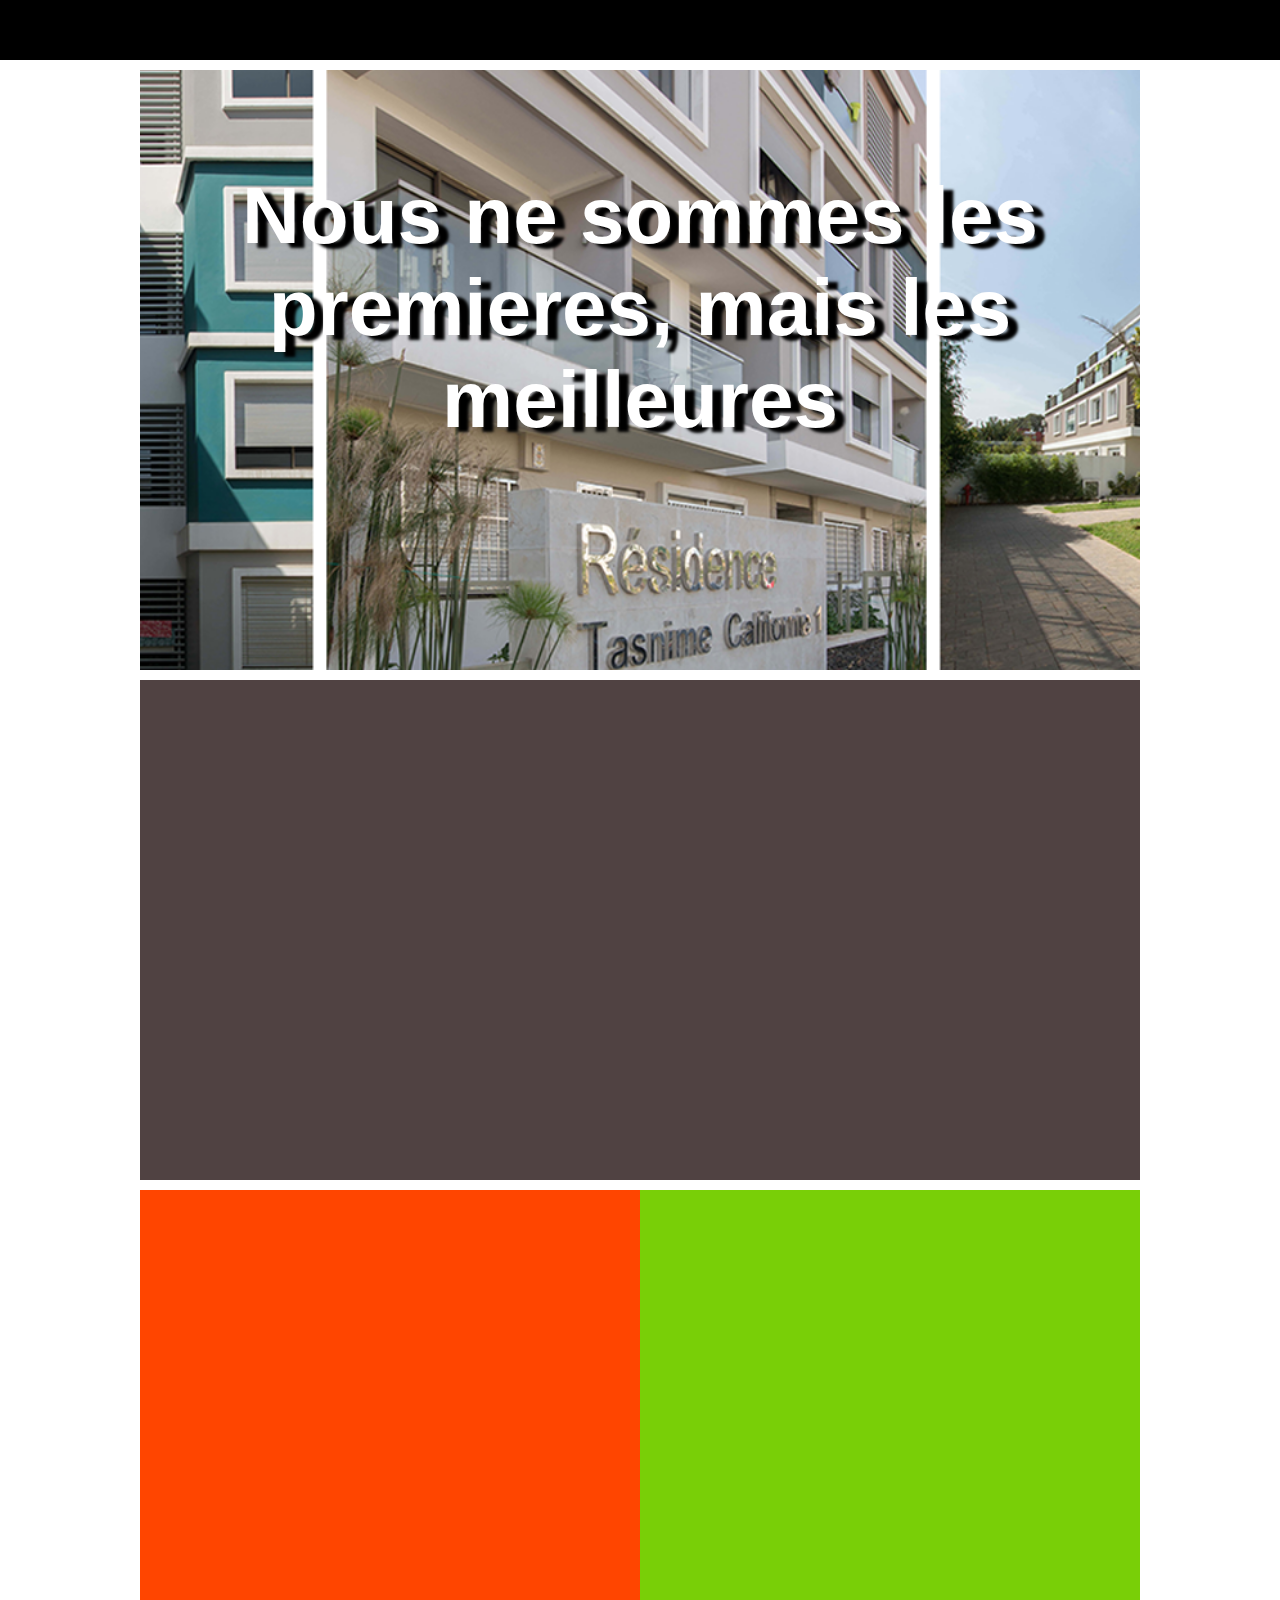
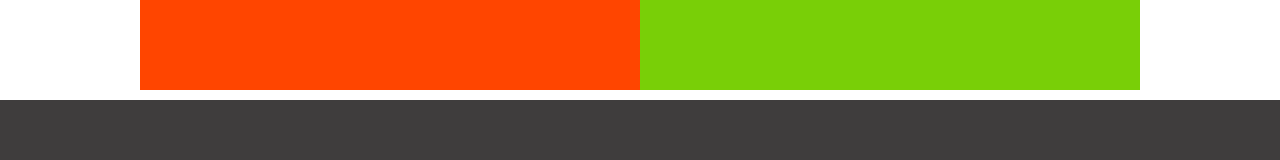
<file: css/s3/index.html>
<!DOCTYPE html>
<html lang="en">
  <head>
    <meta charset="UTF-8" />
    <meta name="viewport" content="width=device-width, initial-scale=1.0" />
    <meta http-equiv="X-UA-Compatible" content="ie=edge" />
    <title>wireframe</title>
    <link rel="stylesheet" href="style.css" />
  </head>
  <body>
    <div id="entete"></div>
    <div id="banner">
      <h2>Nous ne sommes les premieres, mais les meilleures</h2>
    </div>
    <div id="apropos"></div>

    <div id="contact">
      <div id="map"></div>
      <div id="coordonnees"></div>
    </div>
    <div id="pied"></div>
  </body>
</html>
</file>
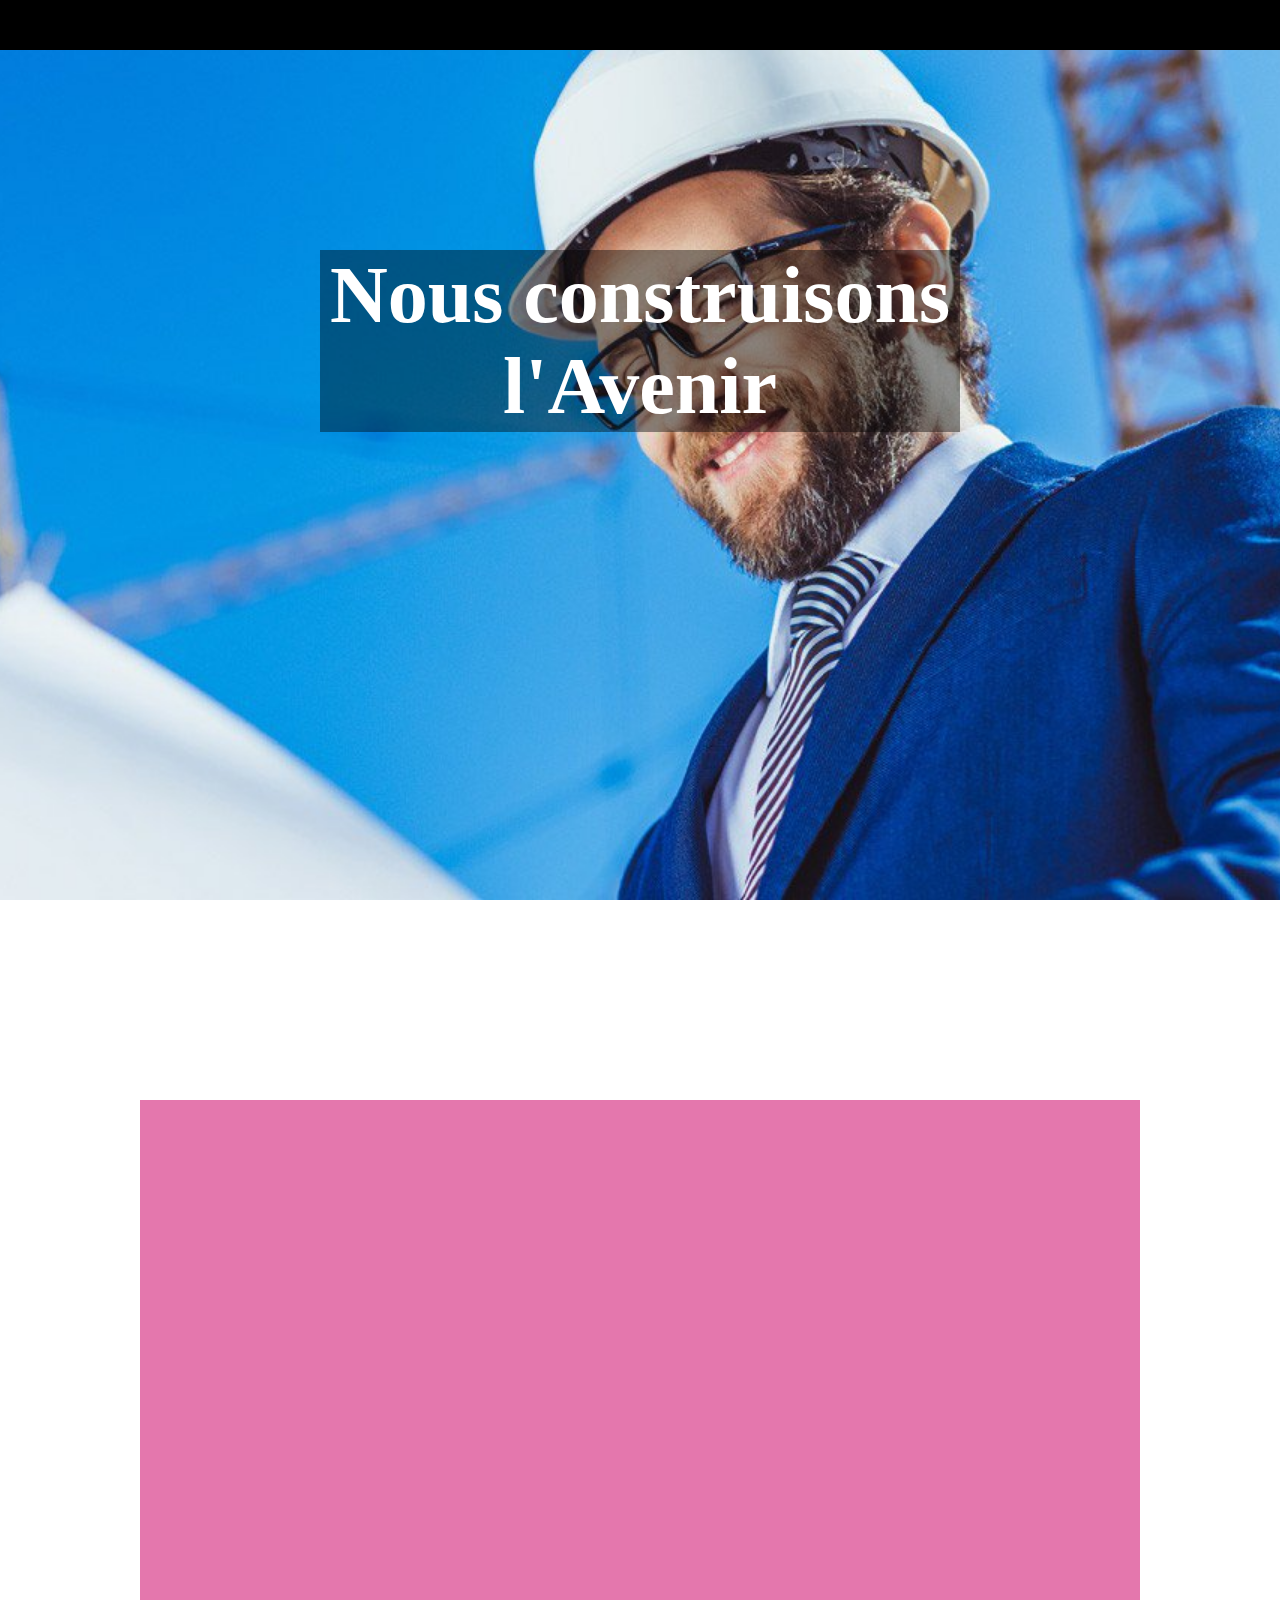
<file: css/s4/index.html>
<!DOCTYPE html>
<html lang="en">
  <head>
    <meta charset="UTF-8" />
    <meta name="viewport" content="width=device-width, initial-scale=1.0" />
    <meta http-equiv="X-UA-Compatible" content="ie=edge" />
    <title>zoning</title>
    <link rel="stylesheet" href="zoning.css" />
  </head>
  <body>
    <div id="entete"></div>
    <div id="banner">
      <h1>Nous construisons l'Avenir</h1>
    </div>
    <div id="about"></div>
  </body>
</html>
</file>
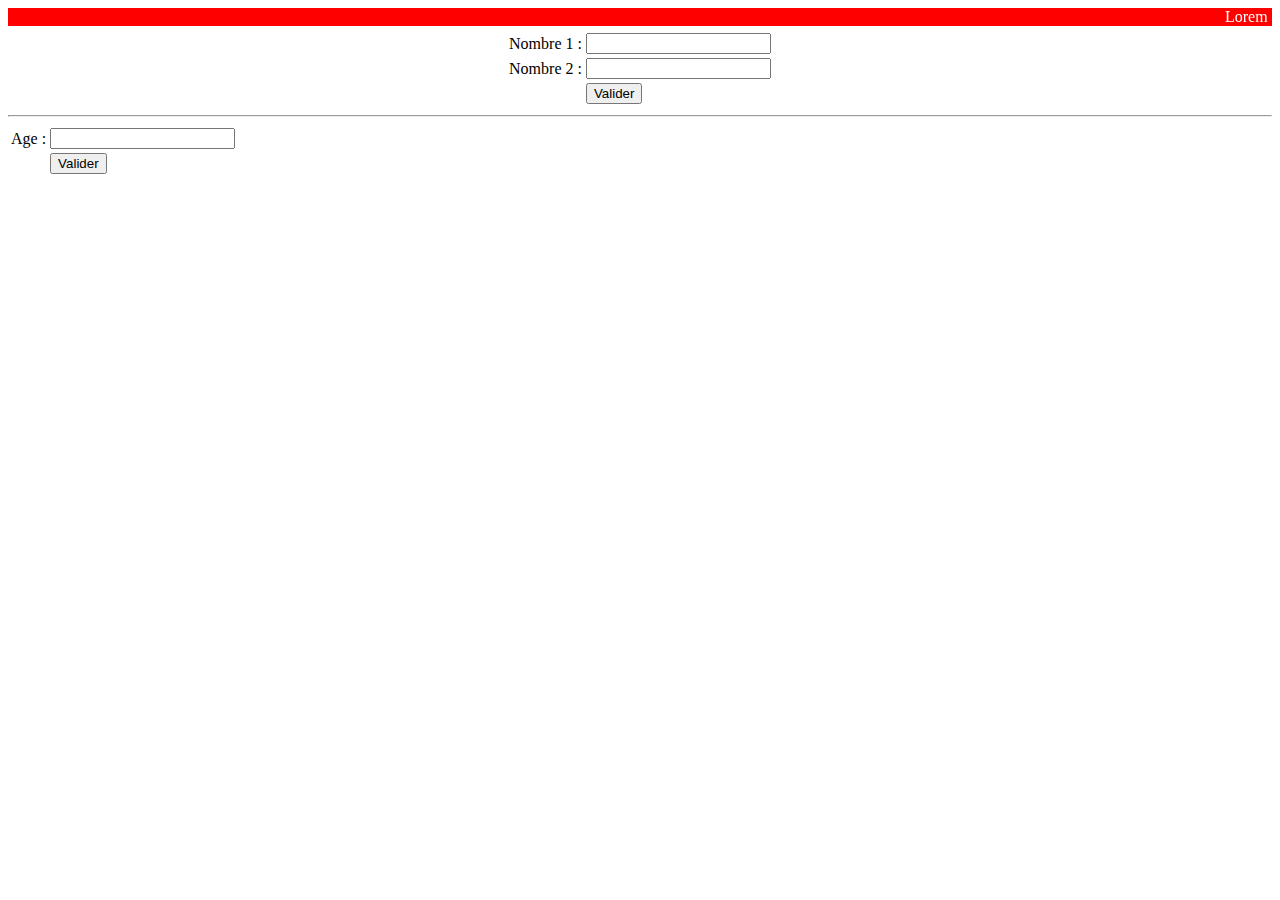
<file: form3/form4.html>
<!DOCTYPE html>
<html lang="en">
  <head>
    <meta charset="UTF-8" />
    <meta name="viewport" content="width=device-width, initial-scale=1.0" />
    <title>form & tableaux</title>
  </head>
  <body>
    <marquee
      style="color: white; background: red;"
      onmouseover="stop()"
      onmouseout="start()"
      >Lorem ipsum dolor sit amet consectetur adipisicing elit. Vitae ipsa
      pariatur facere, fuga ut ipsam a error dolor aliquid esse labore fugit
      maxime libero necessitatibus, dolorum autem odio, quos nam?</marquee
    >
    <form action="">
      <table border="0" align="center">
        <tr>
          <td>Nombre 1 :</td>
          <td><input type="number" id="n1" /></td>
        </tr>
        <tr>
          <td>Nombre 2 :</td>
          <td><input type="number" id="n2" /></td>
        </tr>
        <tr>
          <td></td>
          <td><button onclick="caluler_produit()">Valider</button></td>
        </tr>
      </table>
    </form>

    <hr />
    <form action="">
      <table>
        <tr>
          <td>Age :</td>
          <td><input type="number" id="age" /></td>
        </tr>
        <tr>
          <td></td>
          <td>
            <button type="button" onclick=" traiter_age()">Valider</button>
          </td>
        </tr>
      </table>
    </form>

    <script>
      // programme qui affiche salut qd on click sur un bouton
      function saluer() {
        alert("salut");
      }

      function bonjour() {
        alert("bonjour");
      }

      function caluler_produit() {
        let input1 = document.getElementById("n1");
        let input2 = document.getElementById("n2");
        //  alert(input1.value);
        // alert(input2.value);
        let produit = input1.value / input2.value;
        alert("le produit des deux valeurs est :  " + produit);
      }

      function traiter_age() {
        let input_age = document.getElementById("age");
        alert("votre age est " + input_age.value);
      }
    </script>
  </body>
</html>
</file>
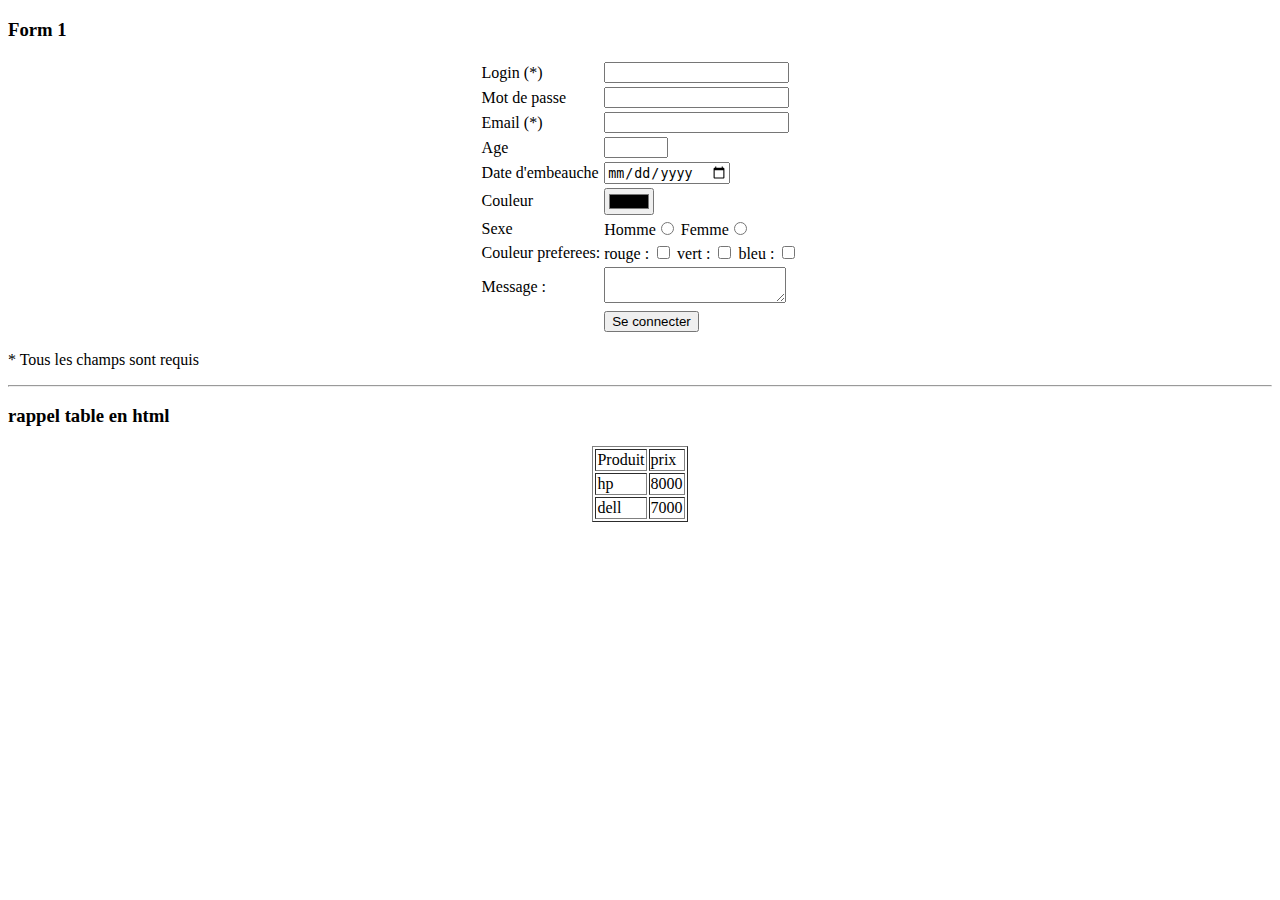
<file: forms/form_intro.html>
<!DOCTYPE html>
<html lang="en">
  <head>
    <meta charset="UTF-8" />
    <meta name="viewport" content="width=device-width, initial-scale=1.0" />
    <title>intro form</title>
  </head>
  <body>
    <h3>Form 1</h3>
    <form action="vip.html">
      <table border="0" align="center">
        <tr>
          <td>Login (*)</td>
          <td><input type="text" required /></td>
        </tr>
        <tr>
          <td>Mot de passe</td>
          <td><input type="password" /></td>
        </tr>
        <tr>
          <td>Email (*)</td>
          <td><input type="email" required /></td>
        </tr>
        <tr>
          <td>Age</td>
          <td><input type="number" min="10" max="100" /></td>
        </tr>
        <tr>
          <td>Date d'embeauche</td>
          <td><input type="date" /></td>
        </tr>
        <tr>
          <td>Couleur</td>
          <td><input type="color" /></td>
        </tr>
        <tr>
          <td>Sexe</td>
          <td>
            Homme<input type="radio" name="s" /> Femme<input
              type="radio"
              name="s"
            />
          </td>
        </tr>
        <tr>
          <td>Couleur preferees:</td>
          <td>
            rouge : <input type="checkbox" name="c" /> vert :
            <input type="checkbox" name="c" /> bleu :
            <input type="checkbox" name="c" />
          </td>
        </tr>
        <tr>
          <td>Message :</td>
          <td>
            <textarea></textarea>
          </td>
        </tr>

        <tr>
          <td></td>
          <td><button>Se connecter</button></td>
        </tr>
      </table>

      <p>* Tous les champs sont requis</p>
    </form>

    <hr />

    <h3>rappel table en html</h3>
    <table border="1" align="center">
      <tr>
        <td>Produit</td>
        <td>prix</td>
      </tr>
      <tr>
        <td>hp</td>
        <td>8000</td>
      </tr>
      <tr>
        <td>dell</td>
        <td>7000</td>
      </tr>
    </table>
  </body>
</html>
</file>
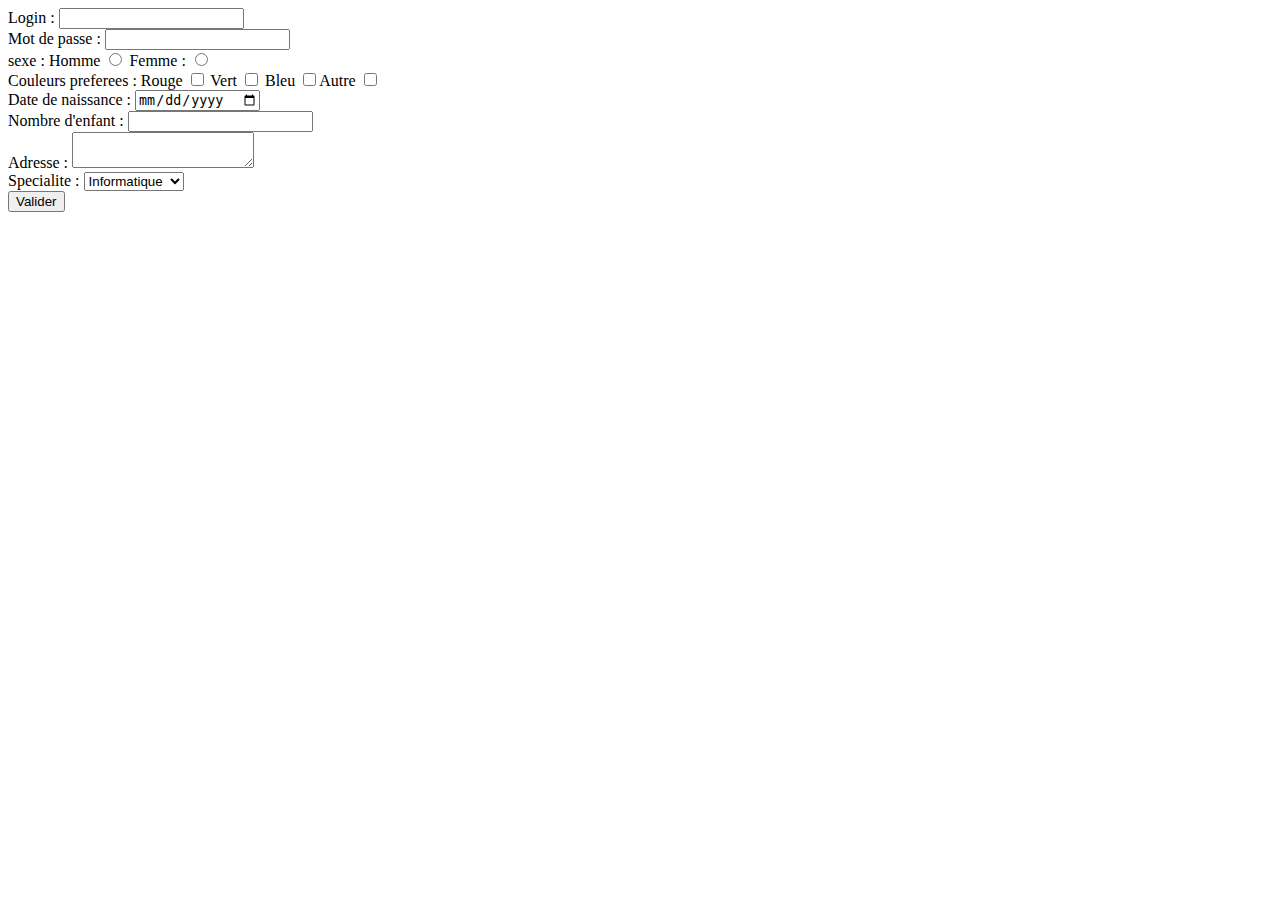
<file: forms_2/form1.html>
<!DOCTYPE html>
<html lang="en">
  <head>
    <meta charset="UTF-8" />
    <meta name="viewport" content="width=device-width, initial-scale=1.0" />
    <title>les bases des forms</title>
  </head>
  <body>
    <form action="recu.html">
      Login : <input type="text" name="login" id="login" />
      <br />

      Mot de passe : <input type="password" name="passe" id="passe" /> <br />

      sexe : Homme <input type="radio" name="s" value="homme" /> Femme :
      <input type="radio" name="s" value="femme" /> <br />

      Couleurs preferees : Rouge
      <input type="checkbox" name="couleur" id="c" value="rouge" />
      Vert <input type="checkbox" name="couleur" value="vert" /> Bleu
      <input type="checkbox" name="couleur" />Autre
      <input type="checkbox" name="couleur" /><br />

      Date de naissance : <input type="date" name="dn" /> <br />
      Nombre d'enfant :
      <input type="number" name="nombre_enfant" /> <br />

      Adresse : <textarea name="adresse"></textarea>
      <br />
      Specialite :
      <select name="specialite">
        <option value="info">Informatique</option>
        <option value="gestion">Management</option>
        <option value="Eletronique">Eletronique</option>
      </select>
      <br />
      <button>Valider</button>
    </form>
  </body>
</html>
</file>
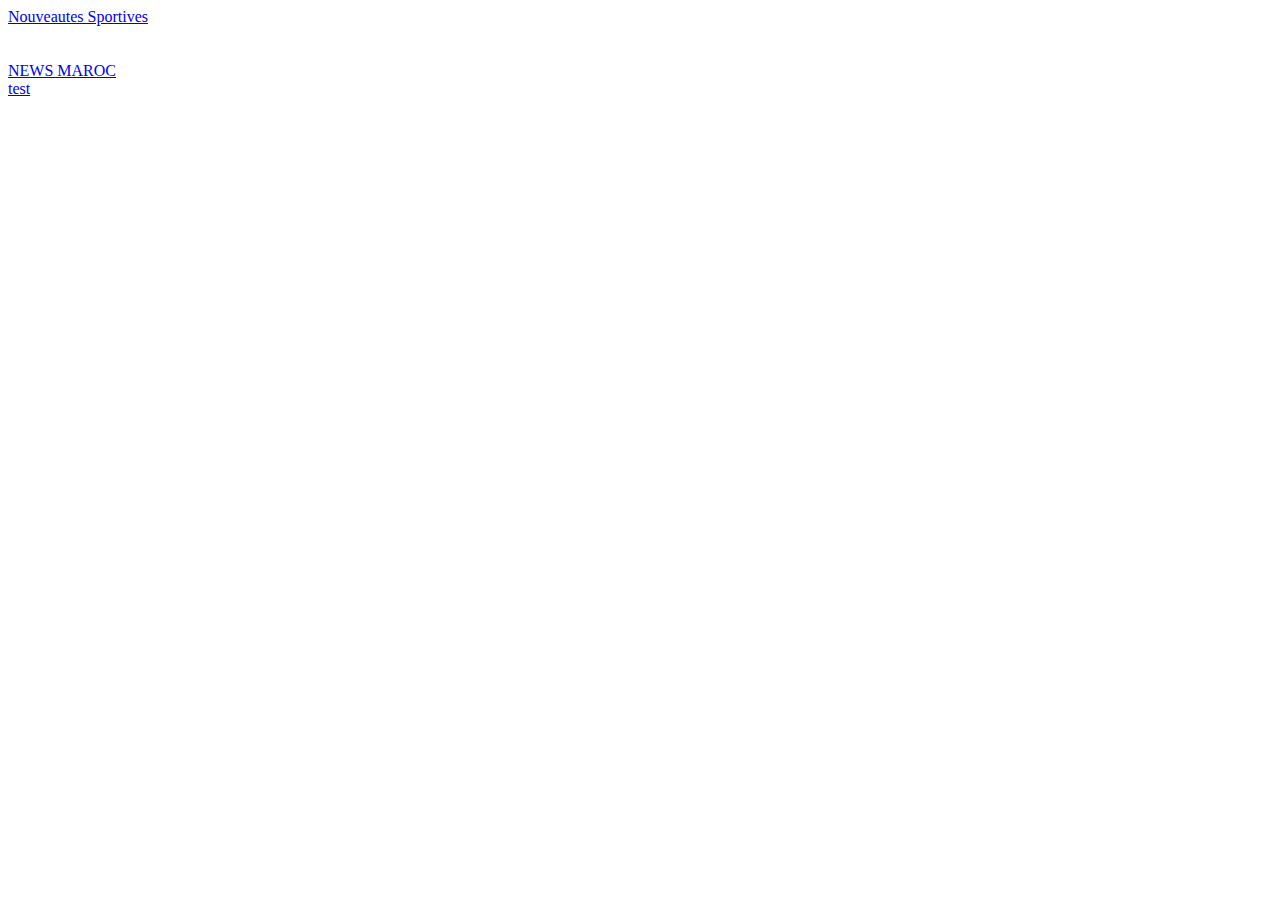
<file: tp1/liens.html>
<!DOCTYPE html>
<html lang="en">
  <head>
    <meta charset="UTF-8" />
    <meta name="viewport" content="width=device-width, initial-scale=1.0" />
    <meta http-equiv="X-UA-Compatible" content="ie=edge" />
    <title>les liens (anchor = ancre)</title>
  </head>
  <body>
    <a href="https://www.eurosport.fr/">
      Nouveautes Sportives
    </a>
    <br />
    <br />
    <br />
    <a href="http://hespress.ma/">
      NEWS MAROC
    </a>
    <br />
    <a href="http://hespress.ma/">test</a>
  </body>
</html>
</file>
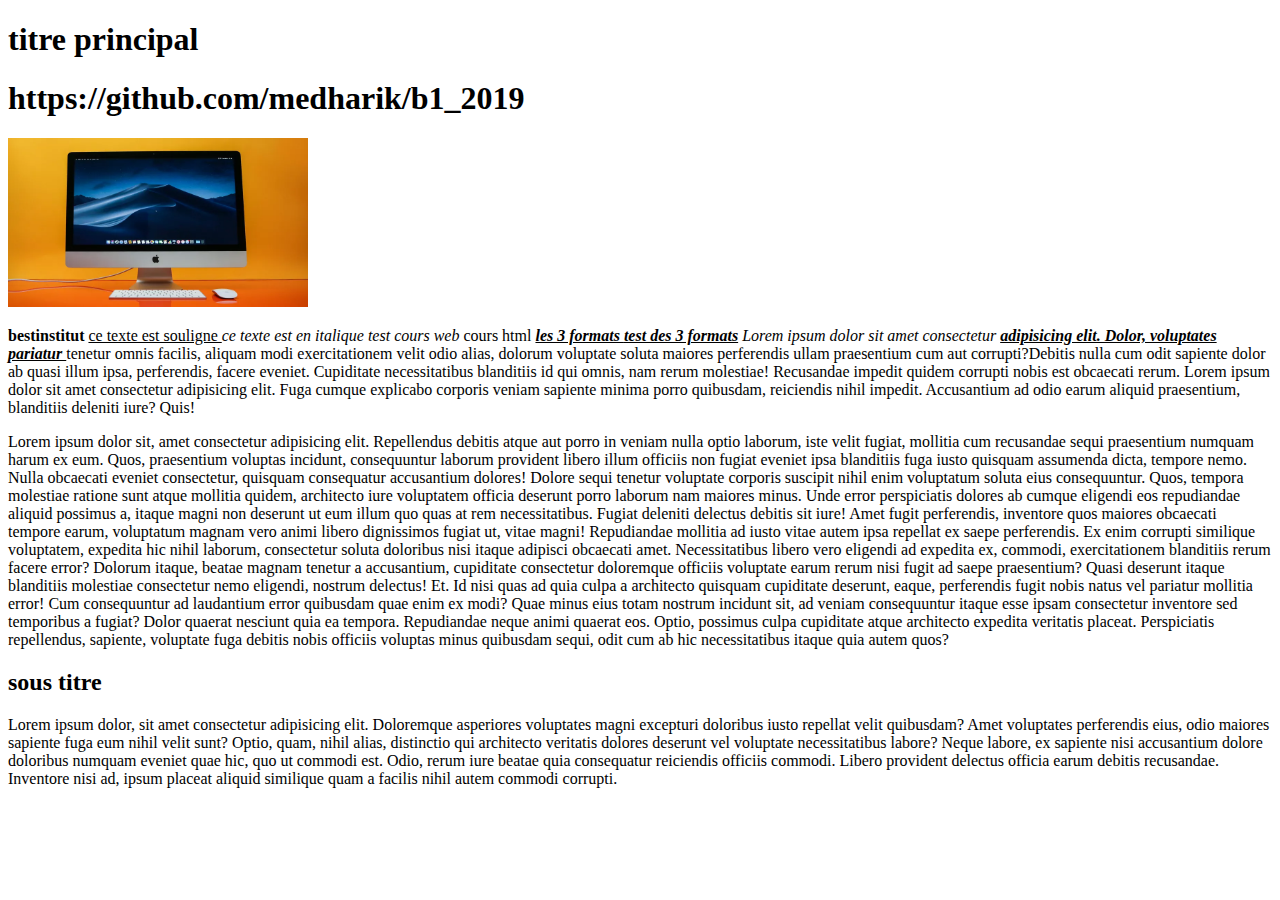
<file: tp1/page1.html>
<!DOCTYPE html>
<html lang="en">
  <head>
    <meta charset="UTF-8" />
    <meta name="viewport" content="width=device-width, initial-scale=1.0" />
    <meta http-equiv="X-UA-Compatible" content="ie=edge" />
    <title>ma premiere page web</title>
  </head>

  <body>
    <h1>titre principal</h1>
    <h1>https://github.com/medharik/b1_2019</h1>
    <img src="images/006-apple-imac-27-2019.webp" width="300" alt="logo best" />
    <p>
      <b>
        bestinstitut
      </b>
      <u>
        ce texte est souligne
      </u>
      <i>ce texte est en italique</i>
      <i>test</i> <i> cours web </i>
      cours html
      <u
        ><b><i> les 3 formats </i></b></u
      >

      <b
        ><i><u>test des 3 formats</u></i></b
      >
      <i> Lorem ipsum dolor sit amet consectetur</i>
      <u
        ><i><b> adipisicing elit. Dolor, voluptates pariatur </b></i></u
      >
      tenetur omnis facilis, aliquam modi exercitationem velit odio alias,
      dolorum voluptate soluta maiores perferendis ullam praesentium cum aut
      corrupti?Debitis nulla cum odit sapiente dolor ab quasi illum ipsa,
      perferendis, facere eveniet. Cupiditate necessitatibus blanditiis id qui
      omnis, nam rerum molestiae! Recusandae impedit quidem corrupti nobis est
      obcaecati rerum. Lorem ipsum dolor sit amet consectetur adipisicing elit.
      Fuga cumque explicabo corporis veniam sapiente minima porro quibusdam,
      reiciendis nihil impedit. Accusantium ad odio earum aliquid praesentium,
      blanditiis deleniti iure? Quis!
    </p>
    <p>
      Lorem ipsum dolor sit, amet consectetur adipisicing elit. Repellendus
      debitis atque aut porro in veniam nulla optio laborum, iste velit fugiat,
      mollitia cum recusandae sequi praesentium numquam harum ex eum. Quos,
      praesentium voluptas incidunt, consequuntur laborum provident libero illum
      officiis non fugiat eveniet ipsa blanditiis fuga iusto quisquam assumenda
      dicta, tempore nemo. Nulla obcaecati eveniet consectetur, quisquam
      consequatur accusantium dolores! Dolore sequi tenetur voluptate corporis
      suscipit nihil enim voluptatum soluta eius consequuntur. Quos, tempora
      molestiae ratione sunt atque mollitia quidem, architecto iure voluptatem
      officia deserunt porro laborum nam maiores minus. Unde error perspiciatis
      dolores ab cumque eligendi eos repudiandae aliquid possimus a, itaque
      magni non deserunt ut eum illum quo quas at rem necessitatibus. Fugiat
      deleniti delectus debitis sit iure! Amet fugit perferendis, inventore quos
      maiores obcaecati tempore earum, voluptatum magnam vero animi libero
      dignissimos fugiat ut, vitae magni! Repudiandae mollitia ad iusto vitae
      autem ipsa repellat ex saepe perferendis. Ex enim corrupti similique
      voluptatem, expedita hic nihil laborum, consectetur soluta doloribus nisi
      itaque adipisci obcaecati amet. Necessitatibus libero vero eligendi ad
      expedita ex, commodi, exercitationem blanditiis rerum facere error?
      Dolorum itaque, beatae magnam tenetur a accusantium, cupiditate
      consectetur doloremque officiis voluptate earum rerum nisi fugit ad saepe
      praesentium? Quasi deserunt itaque blanditiis molestiae consectetur nemo
      eligendi, nostrum delectus! Et. Id nisi quas ad quia culpa a architecto
      quisquam cupiditate deserunt, eaque, perferendis fugit nobis natus vel
      pariatur mollitia error! Cum consequuntur ad laudantium error quibusdam
      quae enim ex modi? Quae minus eius totam nostrum incidunt sit, ad veniam
      consequuntur itaque esse ipsam consectetur inventore sed temporibus a
      fugiat? Dolor quaerat nesciunt quia ea tempora. Repudiandae neque animi
      quaerat eos. Optio, possimus culpa cupiditate atque architecto expedita
      veritatis placeat. Perspiciatis repellendus, sapiente, voluptate fuga
      debitis nobis officiis voluptas minus quibusdam sequi, odit cum ab hic
      necessitatibus itaque quia autem quos?
    </p>
    <h2>sous titre</h2>
    <p>
      Lorem ipsum dolor, sit amet consectetur adipisicing elit. Doloremque
      asperiores voluptates magni excepturi doloribus iusto repellat velit
      quibusdam? Amet voluptates perferendis eius, odio maiores sapiente fuga
      eum nihil velit sunt? Optio, quam, nihil alias, distinctio qui architecto
      veritatis dolores deserunt vel voluptate necessitatibus labore? Neque
      labore, ex sapiente nisi accusantium dolore doloribus numquam eveniet quae
      hic, quo ut commodi est. Odio, rerum iure beatae quia consequatur
      reiciendis officiis commodi. Libero provident delectus officia earum
      debitis recusandae. Inventore nisi ad, ipsum placeat aliquid similique
      quam a facilis nihil autem commodi corrupti.
    </p>
  </body>
</html>
</file>
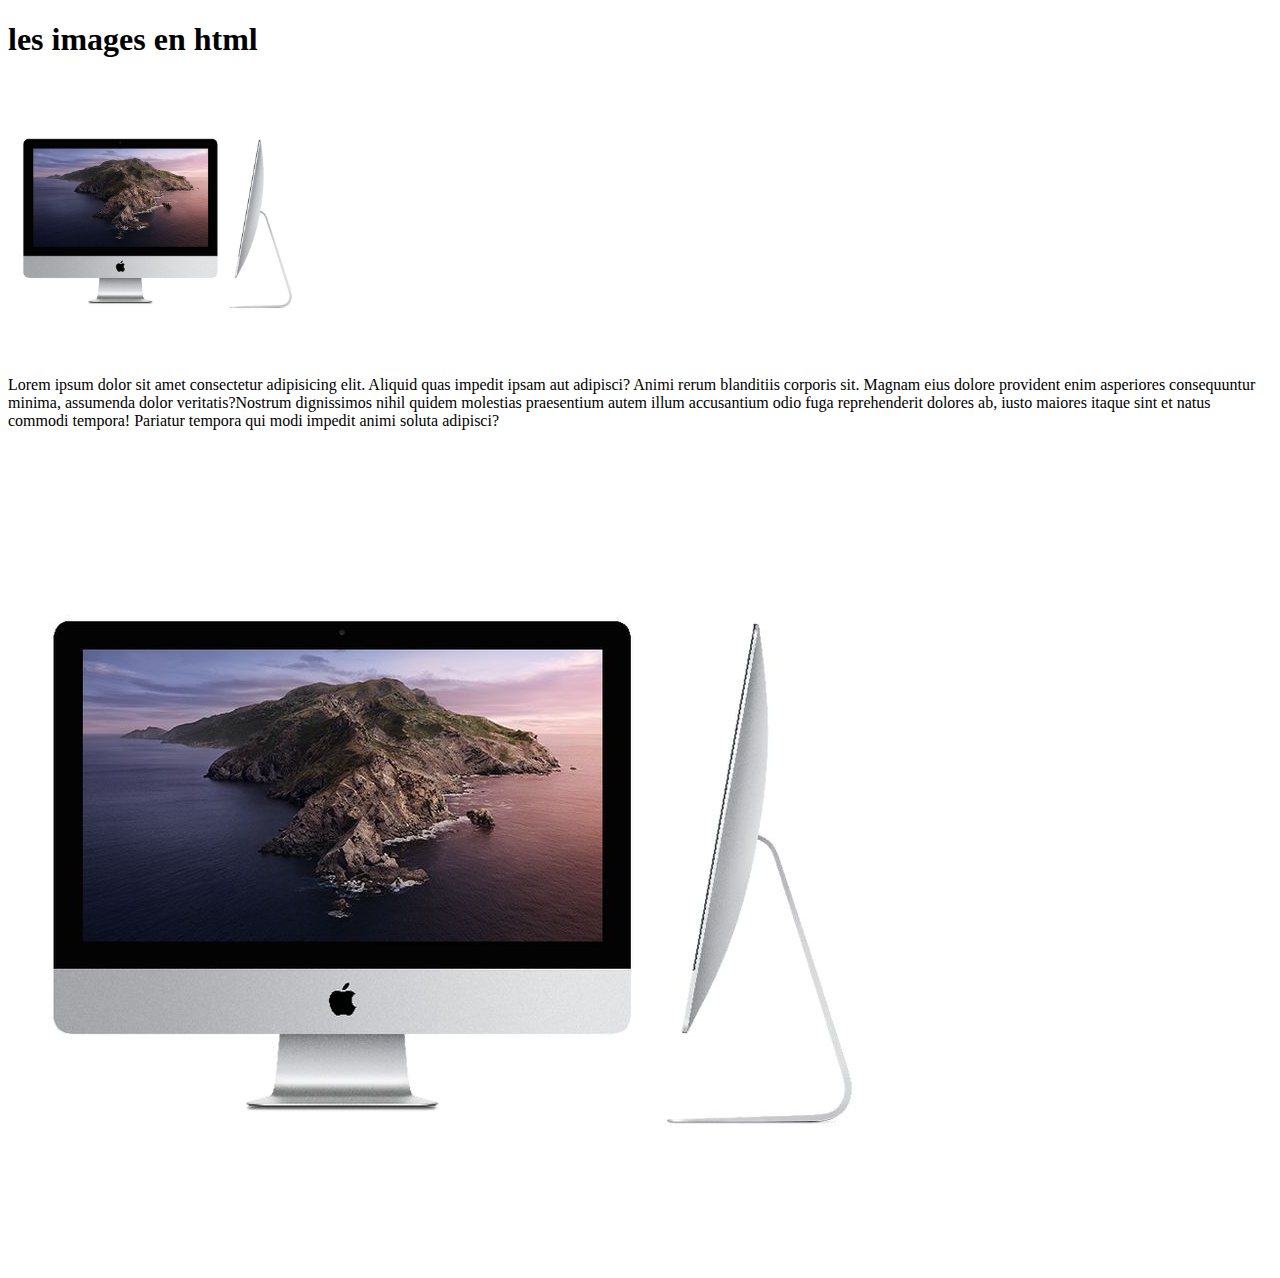
<file: tp1/page2.html>
<!DOCTYPE html>
<html lang="en">
  <head>
    <meta charset="UTF-8" />
    <meta name="viewport" content="width=device-width, initial-scale=1.0" />
    <meta http-equiv="X-UA-Compatible" content="ie=edge" />
    <title>les images</title>
  </head>
  <body>
    <h1>les images en html</h1>
    <img src="images/imac-215-selection-hero-201706" width="300" />
    <p>
      Lorem ipsum dolor sit amet consectetur adipisicing elit. Aliquid quas
      impedit ipsam aut adipisci? Animi rerum blanditiis corporis sit. Magnam
      eius dolore provident enim asperiores consequuntur minima, assumenda dolor
      veritatis?Nostrum dignissimos nihil quidem molestias praesentium autem
      illum accusantium odio fuga reprehenderit dolores ab, iusto maiores itaque
      sint et natus commodi tempora! Pariatur tempora qui modi impedit animi
      soluta adipisci?
    </p>
    <img src="images/imac-215-selection-hero-201706" alt="" />
  </body>
</html>
</file>
<file: css/s3/style.css>
* {
  padding: 0;
  margin: 0;
}
#entete {
  width: 100%;
  height: 60px;
  background: black;
}
#banner {
  width: 1000px;
  height: 500px;
  background: url("images/banner4.png") center fixed;
  background-size: cover;

  margin: 10px auto;
  padding-top: 100px;
}
#banner h2 {
  text-align: center;
  color: white;
  font-size: 5em;
  font-family: sans-serif;
  text-shadow: 10px 5px 3px black;
}
#apropos {
  width: 1000px;
  height: 500px;
  background: rgb(80, 66, 66);
  margin: 10px auto;
}
#contact {
  width: 1000px;
  height: 500px;
  background: rgb(216, 210, 210);
  margin: 10px auto;
}
#map {
  width: 50%;
  height: 500px;
  background: orangered;
  float: left;
}
#coordonnees {
  width: 50%;
  height: 500px;
  background: rgb(121, 207, 7);
  float: right;
}

#pied {
  width: 100%;
  height: 60px;
  background: rgb(63, 61, 61);
}
</file>
<file: css/s4/zoning.css>
* {
  margin: 0;
  padding: 0;
}
#entete {
  width: 100%;
  height: 50px;
  background: black;
}
#banner {
  width: 100%;
  height: calc(100vh - 50px);

  background: url("images/slider-home-2.jpg") center no-repeat fixed;
  background-size: cover;
  padding-top: 200px;
}
#banner h1 {
  background: rgba(0, 0, 0, 0.411);
  text-align: center;
  width: 50%;
  margin: auto;
  color: white;
  font-size: 500%;
}

#about {
  width: 1000px;
  height: 500px;
  background: rgb(228, 119, 173);
  margin: auto;
}
</file>
